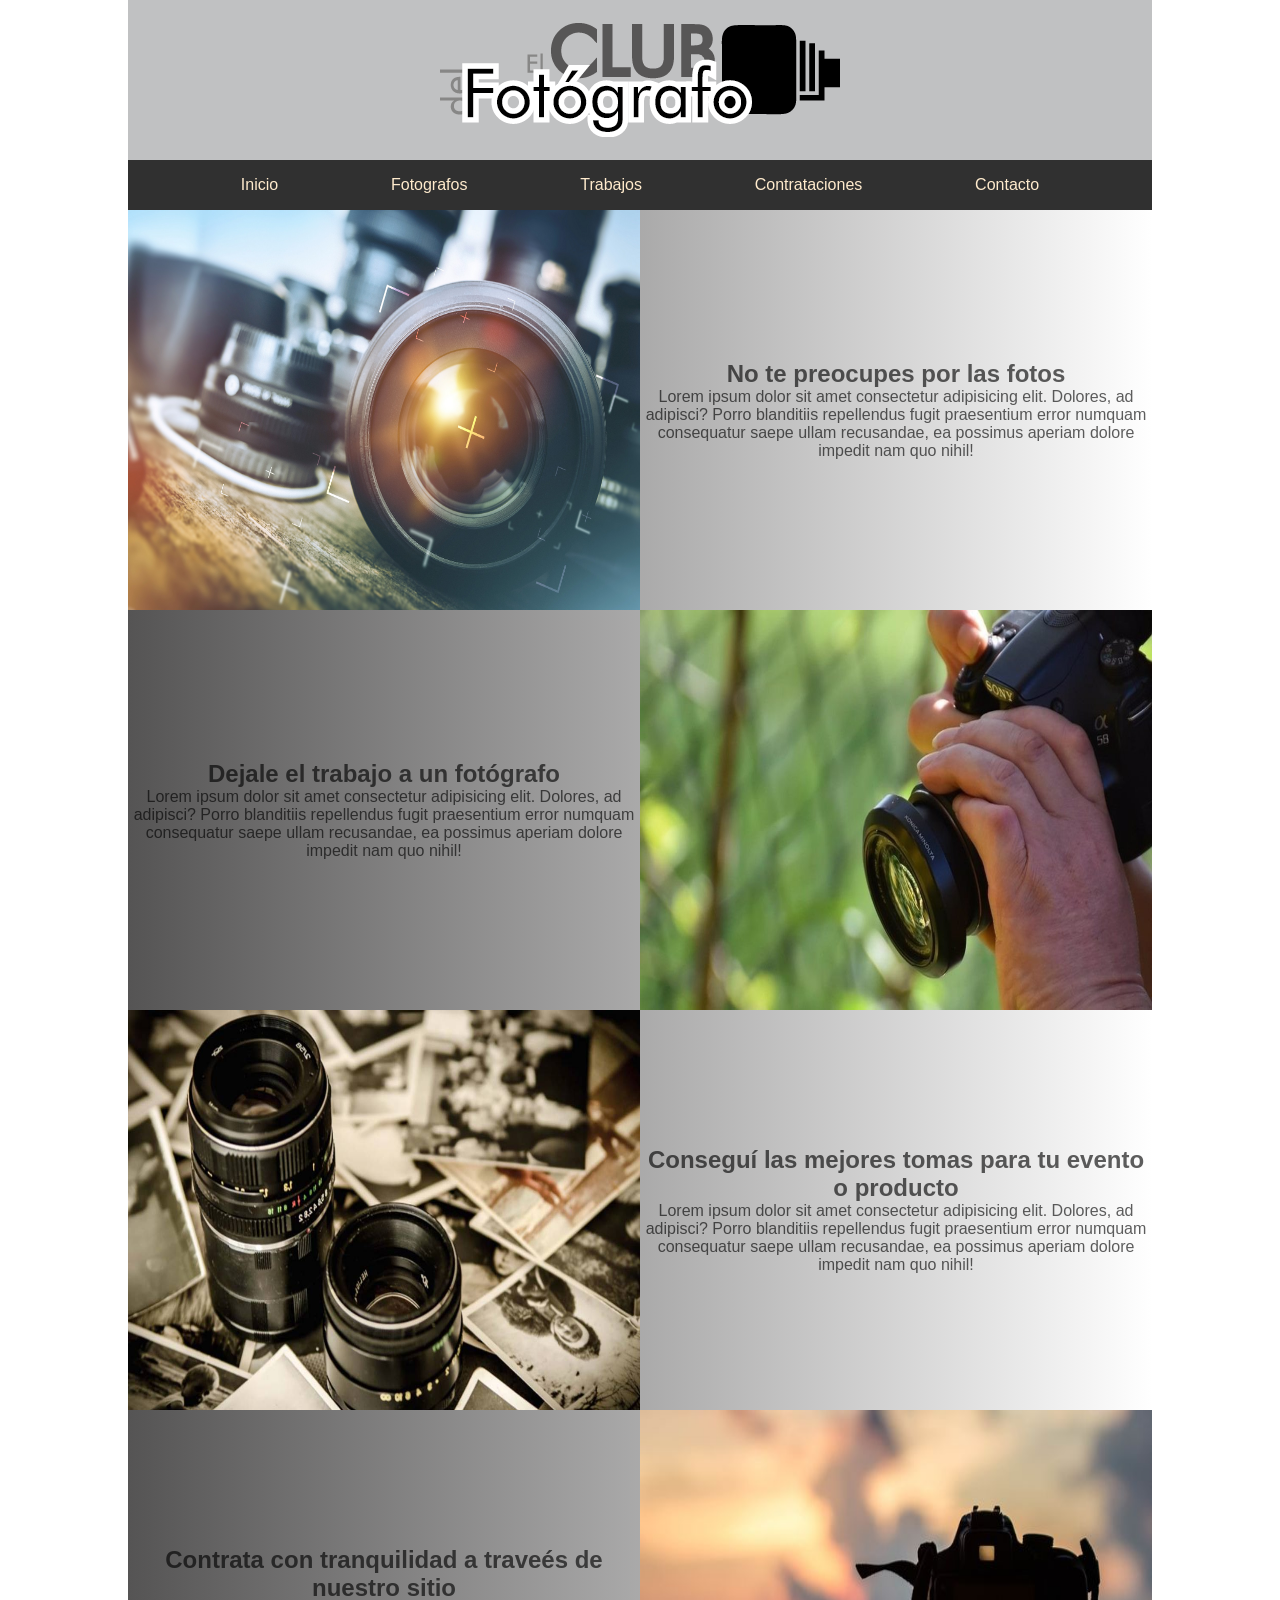
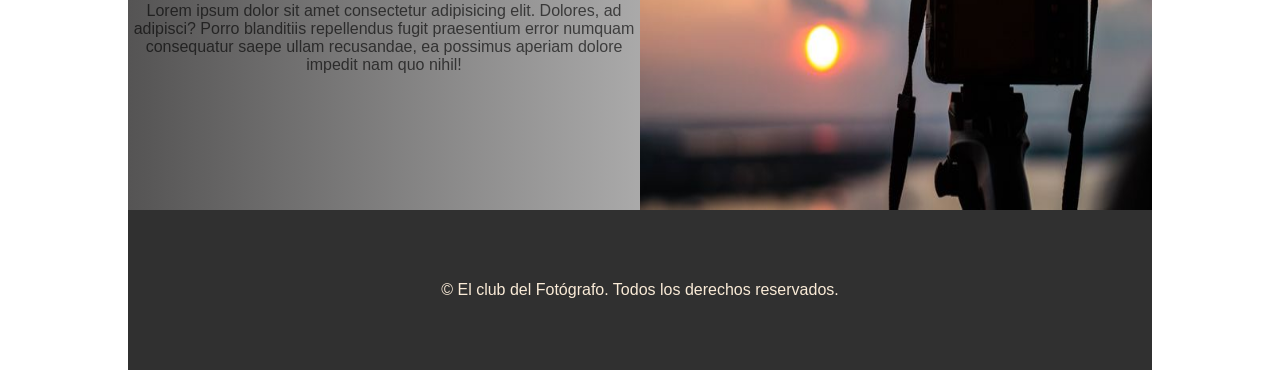
<file: index.html>
<!DOCTYPE html>
<html lang="en">

<head>
    <meta charset="UTF-8">
    <meta http-equiv="X-UA-Compatible" content="IE=edge">
    <meta name="viewport" content="width=device-width, initial-scale=1.0">

    <!-- ANIMACIONES -->
    <link rel="stylesheet" href="https://cdnjs.cloudflare.com/ajax/libs/animate.css/4.1.1/animate.min.css">
    
    <!-- mi css -->
    <link rel="stylesheet" href="CSS/styles.css">
    <title>Inicio</title>
</head>

<body>
    <div class="gridContainer">
        <header class="_header">
            <img src="images/ECDF.png" alt="Logo ECDF" class="logo">
        </header>

        <nav class="_nav">
            <ul>
                <li><a href="index.html">Inicio</a></li>
                <li><a href="pages/fotografos.html">Fotografos</a></li>
                <li><a href="pages/trabajos.html">Trabajos</a></li>
                <li><a href="pages/contrataciones.html">Contrataciones</a></li>
                <li><a href="pages/contacto.html">Contacto</a></li>
            </ul>
        </nav>

        <main class="_main Gradiente">
            <section class="primero separacion">
                <img src="images/carousel1.jpg" alt="fotografo1" class="imgIndex wow animate__animated animate__backInRight">
                <div class="centrar">
                    <h2>No te preocupes por las fotos</h2>
                    <p>Lorem ipsum dolor sit amet consectetur adipisicing elit. Dolores, ad adipisci? Porro blanditiis repellendus fugit praesentium error numquam consequatur saepe ullam recusandae, ea possimus aperiam dolore impedit nam quo nihil!</p>
                </div>
            </section>

            <section class="segundo separacion">
                <img src="images/carousel2.jpg" alt="fotografo2" class="imgIndex wow animate__animated animate__backInLeft">
                <div class="centrar">
                    <h2>Dejale el trabajo a un fotógrafo</h2>
                    <p>Lorem ipsum dolor sit amet consectetur adipisicing elit. Dolores, ad adipisci? Porro blanditiis repellendus fugit praesentium error numquam consequatur saepe ullam recusandae, ea possimus aperiam dolore impedit nam quo nihil!</p>
                </div>
            </section>

            <section class="tercero separacion">
                <img src="images/carousel3.jpg" alt="fotografo3" class="imgIndex wow animate__animated animate__backInRight">
                <div class="centrar">
                    <h2>Conseguí las mejores tomas para tu evento o producto</h2>
                    <p>Lorem ipsum dolor sit amet consectetur adipisicing elit. Dolores, ad adipisci? Porro blanditiis repellendus fugit praesentium error numquam consequatur saepe ullam recusandae, ea possimus aperiam dolore impedit nam quo nihil!</p>
                </div>
            </section>

            <section class="cuarto separacion">
                <img src="images/carousel4.jpg" alt="fotografo4" class="imgIndex wow animate__animated animate__backInLeft">
                <div class="centrar">
                    <h2>Contrata con tranquilidad a traveés de nuestro sitio</h2>
                    <p>Lorem ipsum dolor sit amet consectetur adipisicing elit. Dolores, ad adipisci? Porro blanditiis repellendus fugit praesentium error numquam consequatur saepe ullam recusandae, ea possimus aperiam dolore impedit nam quo nihil!</p>
                </div>
            </section>
        </main>

        <footer class="_footer">
            <p class="disclaimer">&copy; El club del Fotógrafo. Todos los derechos reservados.</p>
        </footer>
    </div>

    <!-- LIBRERIAS JS -->
    <script src="https://cdnjs.cloudflare.com/ajax/libs/wow/1.1.2/wow.min.js"></script>
    <script>
    new WOW().init();
    </script>
</body>

</html>
</file>
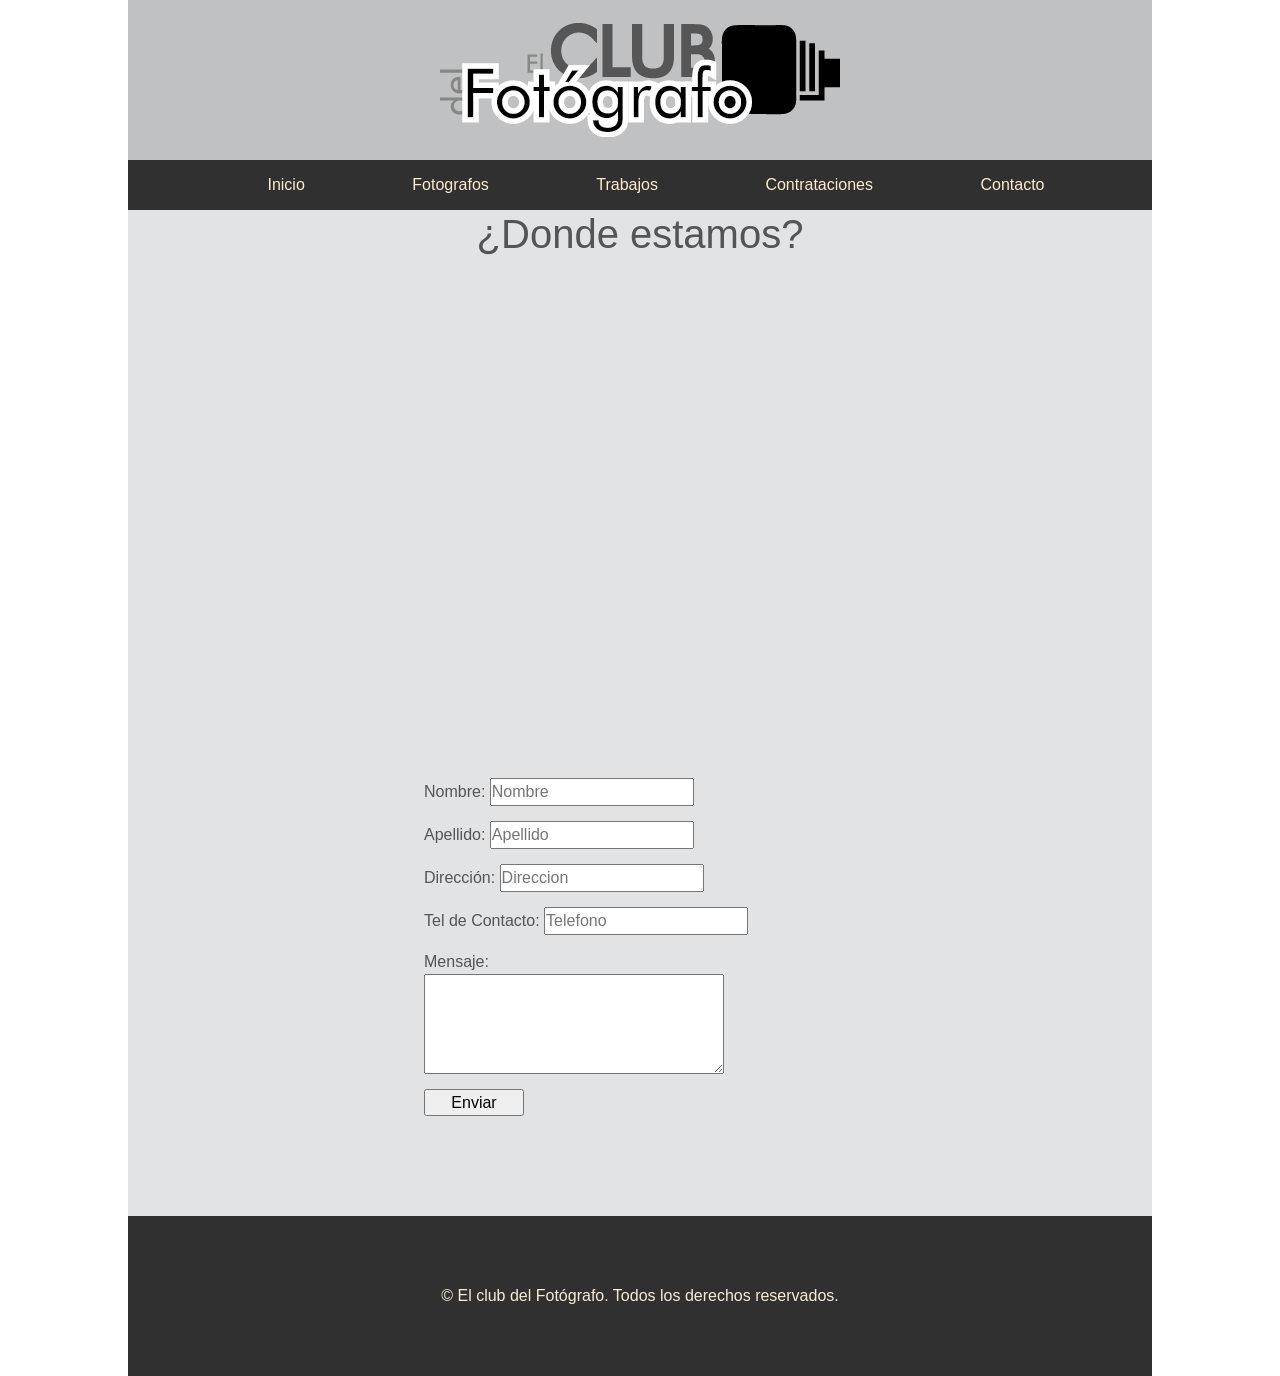
<file: pages/contacto.html>
<!DOCTYPE html>
<html lang="en">

<head>
    <meta charset="UTF-8">
    <meta http-equiv="X-UA-Compatible" content="IE=edge">
    <meta name="viewport" content="width=device-width, initial-scale=1.0">

    <link href="https://cdn.jsdelivr.net/npm/bootstrap@5.2.2/dist/css/bootstrap.min.css" rel="stylesheet"
    integrity="sha384-Zenh87qX5JnK2Jl0vWa8Ck2rdkQ2Bzep5IDxbcnCeuOxjzrPF/et3URy9Bv1WTRi" crossorigin="anonymous">

    <!--CSS Propio-->
    <link rel="stylesheet" href="../CSS/styles.css">
    <title>Contacto</title>
</head>

<body>
    <div class="gridContainerContrataciones">
        <header class="_header">
            <img src="../images/ECDF.png" alt="Logo ECDF" class="logo">
        </header>

        <nav class="_nav">
            <ul>
                <li><a href="../index.html">Inicio</a></li>
                <li><a href="fotografos.html">Fotografos</a></li>
                <li><a href="trabajos.html">Trabajos</a></li>
                <li><a href="contrataciones.html">Contrataciones</a></li>
                <li><a href="contacto.html">Contacto</a></li>
            </ul>
        </nav>

        <main class="_mainContacto">
                <div class="dondeEstamos">
                    <h1>¿Donde estamos?</h1>
                    <iframe src="https://www.google.com/maps/embed?pb=!1m18!1m12!1m3!1d3284.7155251431013!2d-58.434461284211565!3d-34.586063980464075!2m3!1f0!2f0!3f0!3m2!1i1024!2i768!4f13.1!3m3!1m2!1s0x95bcc945173b3dd7%3A0xe8a347bb55df550c!2sCoderhouse!5e0!3m2!1ses!2sar!4v1665956753753!5m2!1ses!2sar"
                        width="600" height="450" style="border:0;" allowfullscreen="" loading="lazy"
                        referrerpolicy="no-referrer-when-downgrade"></iframe>
                </div>
                <div class="contacto">
                    <form id="formContacto">
                        <fieldset>
                            <div id="txtNombre">
                                <label for="Nombre">Nombre:</label>
                                <input type="text" id="Nombre" placeholder="Nombre">
                            </div>
    
                            <div id="txtApellido">
                                <label for="Apellido">Apellido:</label>
                                <input type="text" id="Apellido" placeholder="Apellido">
                            </div>
    
                            <div id="txtDireccion">
                                <span class="alinearSpan" >
                                    <div>
                                        <label for="Direccion">Dirección:</label>
                                        <input type="text" id="Direccion" placeholder="Direccion">
                                    </div>
                                </span>
                            </div>
    
                            <div id="txtTelefono">
                                <label for="Telefono">Tel de Contacto:</label>
                                <input type="text" id="Telefono" placeholder="Telefono">
                            </div>

                            <div id="txtMensaje">
                                <label for="Mensaje">Mensaje:</label>
                                <textarea name="Mensaje" id="Mensaje"></textarea>
                            </div>
    
                            <div id="btnEnviar">
                                <input type="submit" value="Enviar" class="btnEstilo">
                            </div>
                        </fieldset>
                    </form>
                </div>
        </main>

        <footer class="_footer">
            <p class="disclaimer">&copy; El club del Fotógrafo. Todos los derechos reservados.</p>
        </footer>
    </div>
</body>

</html>
</file>
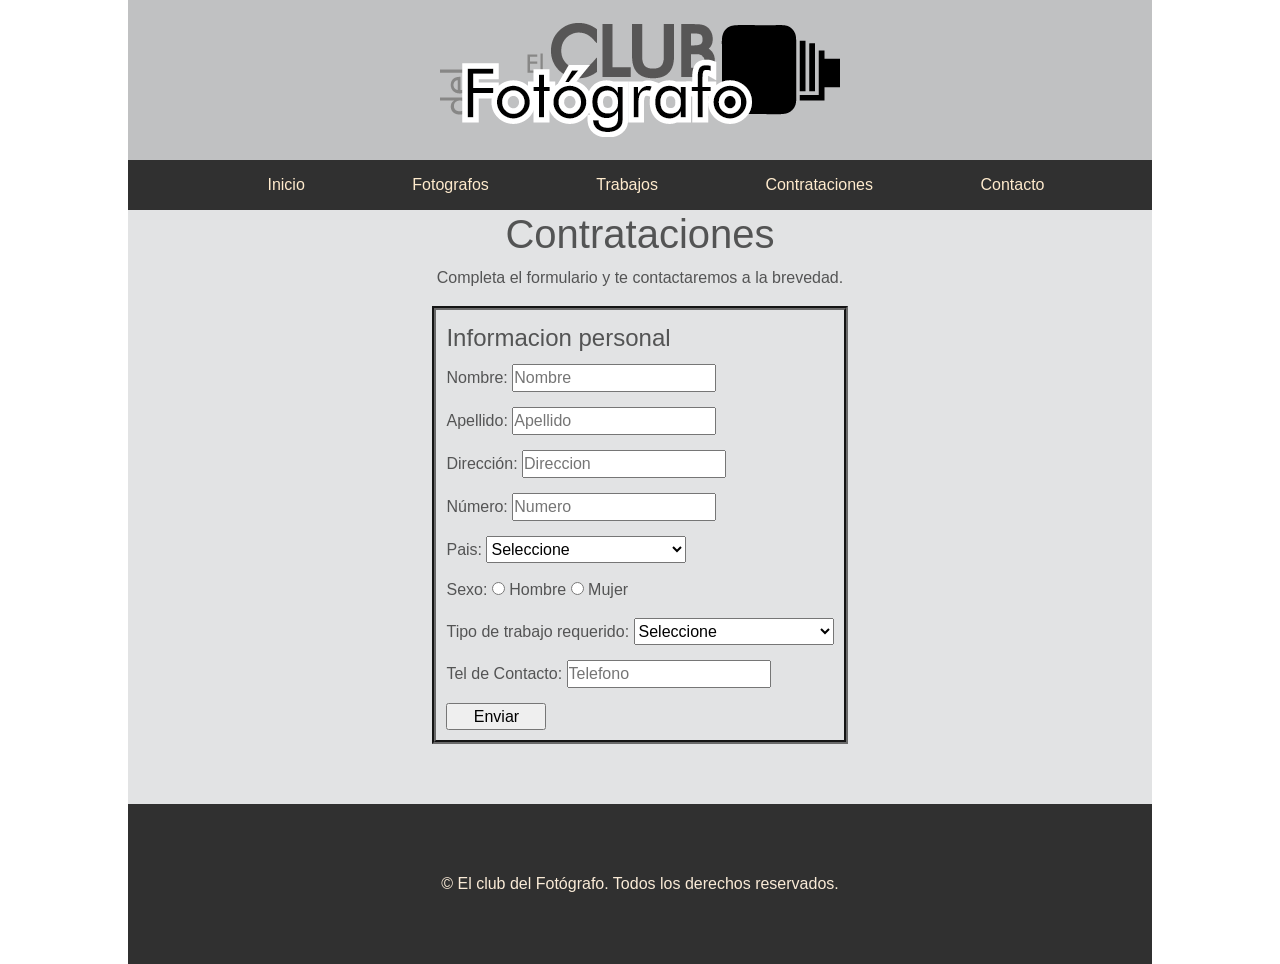
<file: pages/contrataciones.html>
<!DOCTYPE html>
<html lang="en">

<head>
    <meta charset="UTF-8">
    <meta http-equiv="X-UA-Compatible" content="IE=edge">
    <meta name="viewport" content="width=device-width, initial-scale=1.0">

    <link href="https://cdn.jsdelivr.net/npm/bootstrap@5.2.2/dist/css/bootstrap.min.css" rel="stylesheet"
        integrity="sha384-Zenh87qX5JnK2Jl0vWa8Ck2rdkQ2Bzep5IDxbcnCeuOxjzrPF/et3URy9Bv1WTRi" crossorigin="anonymous">

    <!--CSS Propio-->
    <link rel="stylesheet" href="../CSS/styles.css">
    <title>Contrataciones</title>
</head>

<body>
    <div class="gridContainer">
        <header class="_header">
            <img src="../images/ECDF.png" alt="Logo ECDF" class="logo">
        </header>

        <nav class="_nav">
            <ul>
                <li><a href="../index.html">Inicio</a></li>
                <li><a href="fotografos.html">Fotografos</a></li>
                <li><a href="trabajos.html">Trabajos</a></li>
                <li><a href="contrataciones.html">Contrataciones</a></li>
                <li><a href="contacto.html">Contacto</a></li>
            </ul>
        </nav>

        <main class="_main">
            <section class="centrarForm">
                <h1>Contrataciones</h1>
                <p>Completa el formulario y te contactaremos a la brevedad.</p>

                <form id="formContrataciones">
                    <fieldset>
                        <legend>Informacion personal</legend>

                        <div id="txtNombre">
                            <label for="Nombre">Nombre:</label>
                            <input type="text" id="Nombre" placeholder="Nombre">
                        </div>

                        <div id="txtApellido">
                            <label for="Apellido">Apellido:</label>
                            <input type="text" id="Apellido" placeholder="Apellido">
                        </div>

                        <div id="txtDireccion">
                            <span class="alinearSpan" >
                                <div>
                                    <label for="Direccion">Dirección:</label>
                                    <input type="text" id="Direccion" placeholder="Direccion">
                                </div>
                            </span>
                        </div>

                        <div id="txtNumero">
                            <span >
                                <div>
                                    <label for="Numero">Número:</label>
                                    <input type="text" id="Numero" placeholder="Numero" id="txtDireNum">
                                </div>
                            </span>
                        </div>

                        <div id="txtPais">
                            <span >
                                <label for="Pais">Pais:</label>
                                <select name="" id="Pais" class="selectsContrataciones">
                                    <option value="">Seleccione</option>
                                    <option value="">Argentina</option>
                                    <option value="">Uruaguay</option>
                                    <option value="">Brasil</option>
                                    <option value="">Chile</option>
                                    <option value="">Bolivia</option>
                                    <option value="">Paraguay</option>
                                </select>
                            </span>
                        </div>


                        <div id="txtSexo">
                            <span class="alinearSpan">
                                <p>Sexo:</p>
                            </span>
                            <span>
                                <input type="radio" name="opSexo" id="Hombre">
                                <label for="Hombre">Hombre</label>
                            </span>
                            <span>
                                <input type="radio" name="opSexo" id="Mujer">
                                <label for="Mujer">Mujer</label>
                            </span>
                        </div>

                        <div id="txtTalle">
                            <label for="Talle">Tipo de trabajo requerido:</label>
                            <select name="" id="Talle" class="selectsContrataciones">
                                <option value="">Seleccione</option>
                                <option value="">Sesión en estudio</option>
                                <option value="">Casamiento</option>
                                <option value="">Cumpleaños</option>
                                <option value="">Periodistico</option>
                                <option value="">Productos</option>
                            </select>
                        </div>

                        <div id="txtTelefono">
                            <label for="Telefono">Tel de Contacto:</label>
                            <input type="text" id="Telefono" placeholder="Telefono">
                        </div>

                        <div id="btnEnviar">
                            <input type="submit" value="Enviar" class="btnEstilo">
                        </div>
                    </fieldset>
                </form>
            </section>
        </main>

        <footer class="_footer">
            <p class="disclaimer">&copy; El club del Fotógrafo. Todos los derechos reservados.</p>
        </footer>
    </div>

    <script src="https://cdn.jsdelivr.net/npm/bootstrap@5.2.2/dist/js/bootstrap.bundle.min.js"
        integrity="sha384-OERcA2EqjJCMA+/3y+gxIOqMEjwtxJY7qPCqsdltbNJuaOe923+mo//f6V8Qbsw3"
        crossorigin="anonymous"></script>

</body>

</html>
</file>
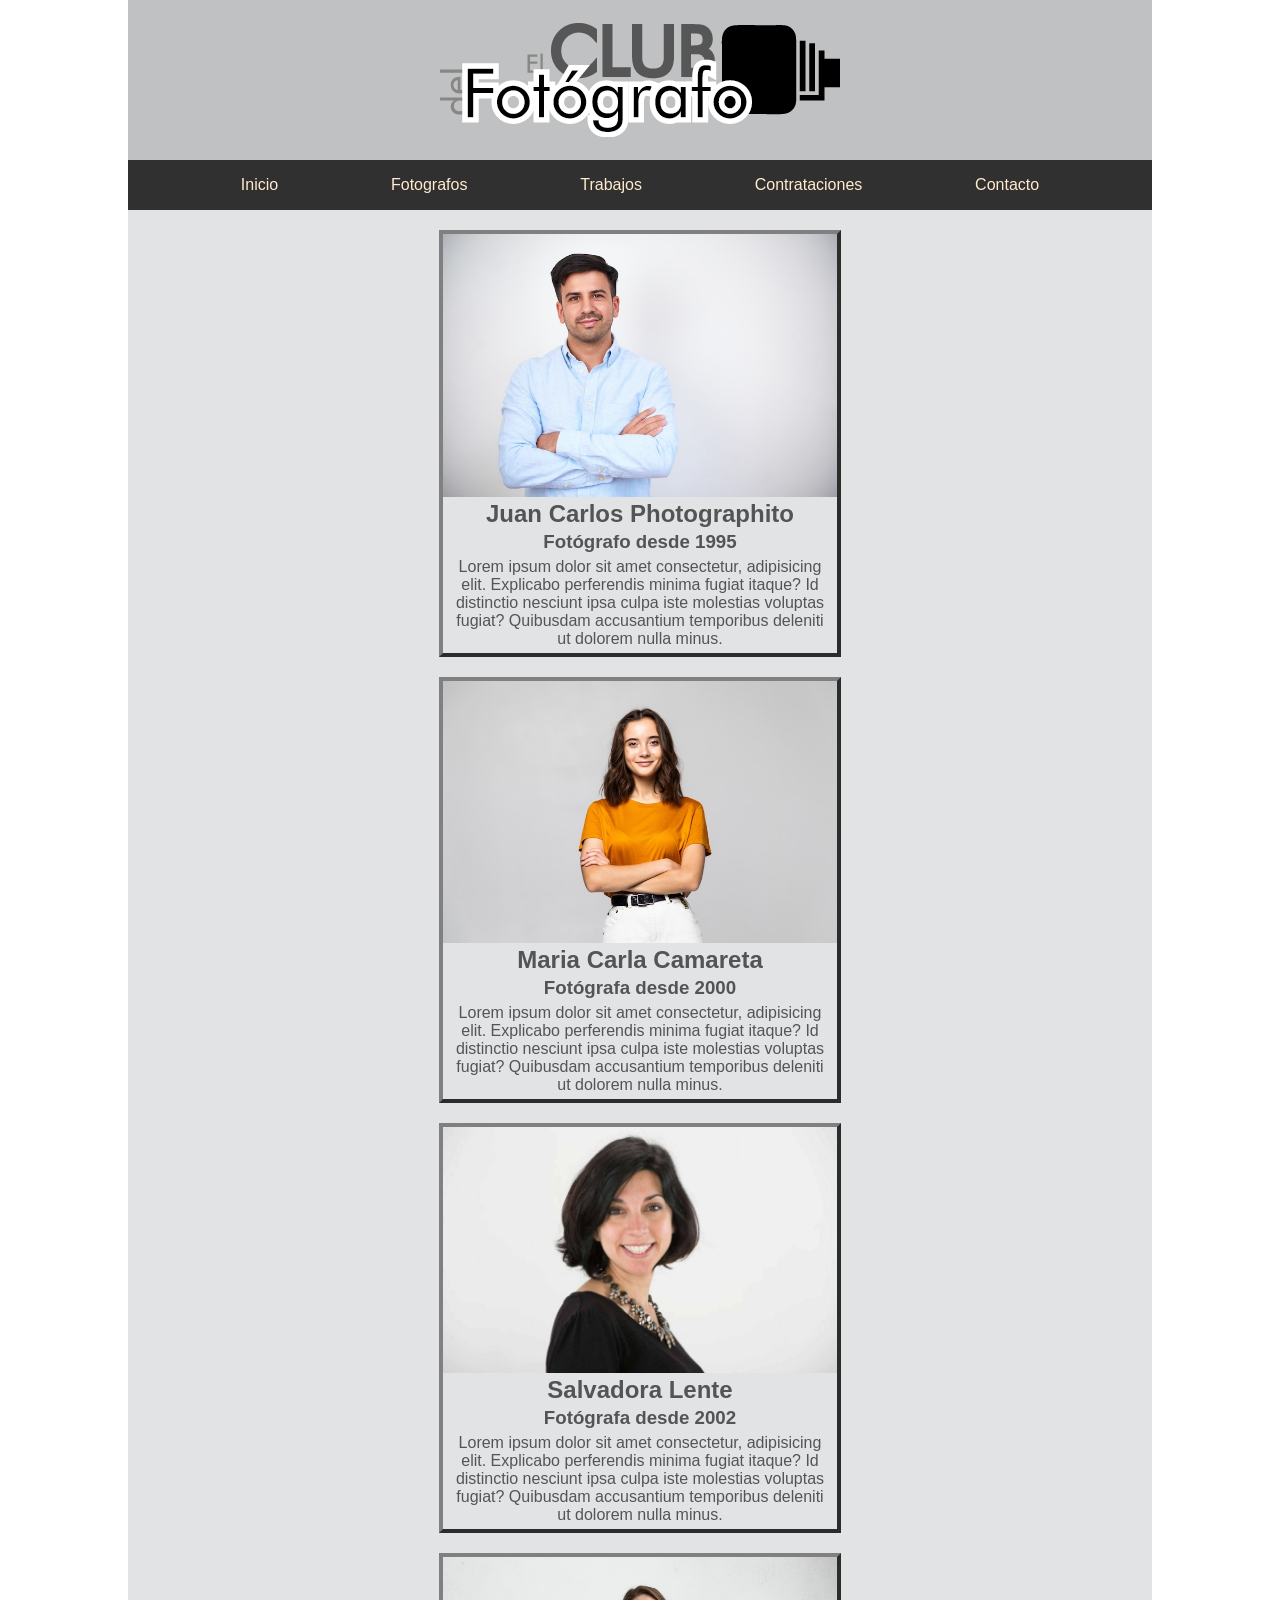
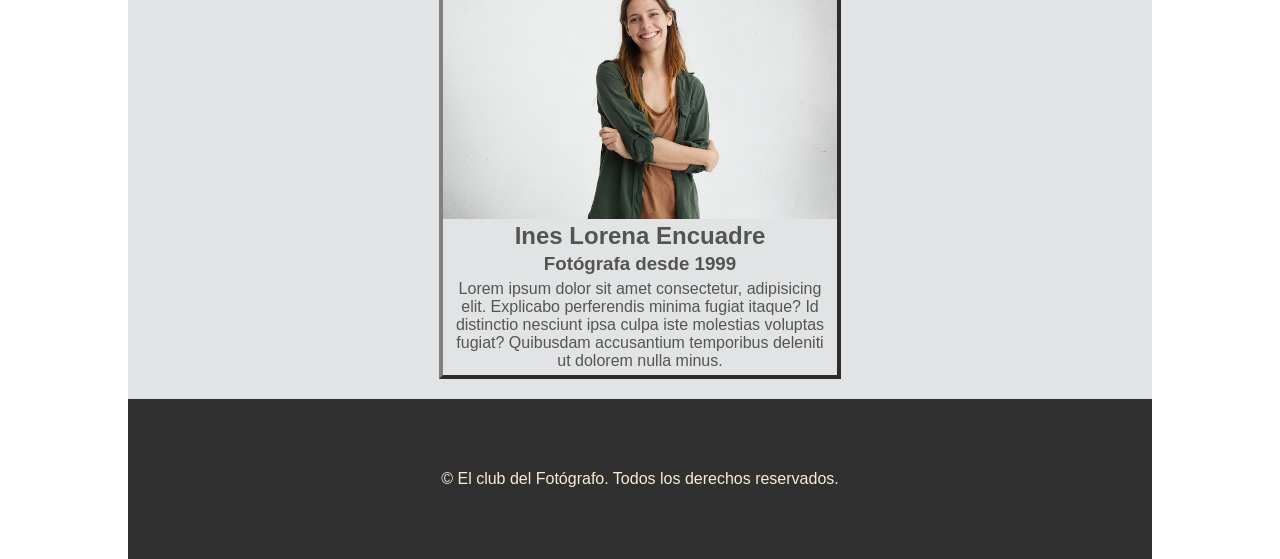
<file: pages/fotografos.html>
<!DOCTYPE html>
<html lang="en">

<head>
    <meta charset="UTF-8">
    <meta http-equiv="X-UA-Compatible" content="IE=edge">
    <meta name="viewport" content="width=device-width, initial-scale=1.0">

    <!-- ANIMACIONES -->
    <link rel="stylesheet" href="https://cdnjs.cloudflare.com/ajax/libs/animate.css/4.1.1/animate.min.css">

    <!--CSS Propio-->
    <link rel="stylesheet" href="../CSS/styles.css">
    <title>Fotografos</title>
</head>

<body>
    <div class="gridContainer">

        <header class="_header">
            <img src="../images/ECDF.png" alt="Logo ECDF" class="logo">
        </header>

        <nav class="_nav">
            <ul>
                <li><a href="../index.html">Inicio</a></li>
                <li><a href="fotografos.html">Fotografos</a></li>
                <li><a href="trabajos.html">Trabajos</a></li>
                <li><a href="contrataciones.html">Contrataciones</a></li>
                <li><a href="contacto.html">Contacto</a></li>
            </ul>
        </nav>

        <main class="_main">
            <div class="padre-cards">
                <!-- CARD 1 -->
                <div class="card-Fotografo wow animate__animated animate__zoomIn">
                    <img src="../images/Fotografo1.jpg" alt="Fotografo1">
                    <h2 class="descFoto">Juan Carlos Photographito</h2>
                    <h3>Fotógrafo desde 1995</h3>
                    <p>Lorem ipsum dolor sit amet consectetur, adipisicing elit. Explicabo perferendis minima fugiat
                        itaque? Id distinctio nesciunt ipsa culpa iste molestias voluptas fugiat? Quibusdam accusantium
                        temporibus deleniti ut dolorem nulla minus.</p>
                </div>
                <!-- CARD 2 -->
                <div class="card-Fotografo wow animate__animated animate__zoomIn">
                    <img src="../images/Fotografo2.jpg" alt="Fotografo2">
                    <h2 class="descFoto">Maria Carla Camareta</h2>
                    <h3>Fotógrafa desde 2000</h3>
                    <p>Lorem ipsum dolor sit amet consectetur, adipisicing elit. Explicabo perferendis minima fugiat
                        itaque? Id distinctio nesciunt ipsa culpa iste molestias voluptas fugiat? Quibusdam accusantium
                        temporibus deleniti ut dolorem nulla minus.</p>
                </div>
                <!-- CARD 3 -->
                <div class="card-Fotografo wow animate__animated animate__zoomIn">
                    <img src="../images/Fotografo3.jpg" alt="Fotografo3">
                    <h2 class="descFoto">Salvadora Lente</h2>
                    <h3>Fotógrafa desde 2002</h3>
                    <p>Lorem ipsum dolor sit amet consectetur, adipisicing elit. Explicabo perferendis minima fugiat
                        itaque? Id distinctio nesciunt ipsa culpa iste molestias voluptas fugiat? Quibusdam accusantium
                        temporibus deleniti ut dolorem nulla minus.</p>
                </div>
                <!-- CARD 4 -->
                <div class="card-Fotografo wow animate__animated animate__zoomIn">
                    <img src="../images/Fotografo4.jpg" alt="Fotografo4">
                    <h2 class="descFoto">Ines Lorena Encuadre</h2>
                    <h3>Fotógrafa desde 1999</h3>
                    <p>Lorem ipsum dolor sit amet consectetur, adipisicing elit. Explicabo perferendis minima fugiat
                        itaque? Id distinctio nesciunt ipsa culpa iste molestias voluptas fugiat? Quibusdam accusantium
                        temporibus deleniti ut dolorem nulla minus.</p>
                </div>
            </div>
        </main>

        <footer class="_footer">
            <p class="disclaimer">&copy; El club del Fotógrafo. Todos los derechos reservados.</p>
        </footer>
    </div>

    <!-- LIBRERIAS JS -->
    <script src="https://cdnjs.cloudflare.com/ajax/libs/wow/1.1.2/wow.min.js"></script>
    <script>
    new WOW().init();
    </script>
</body>

</html>
</file>
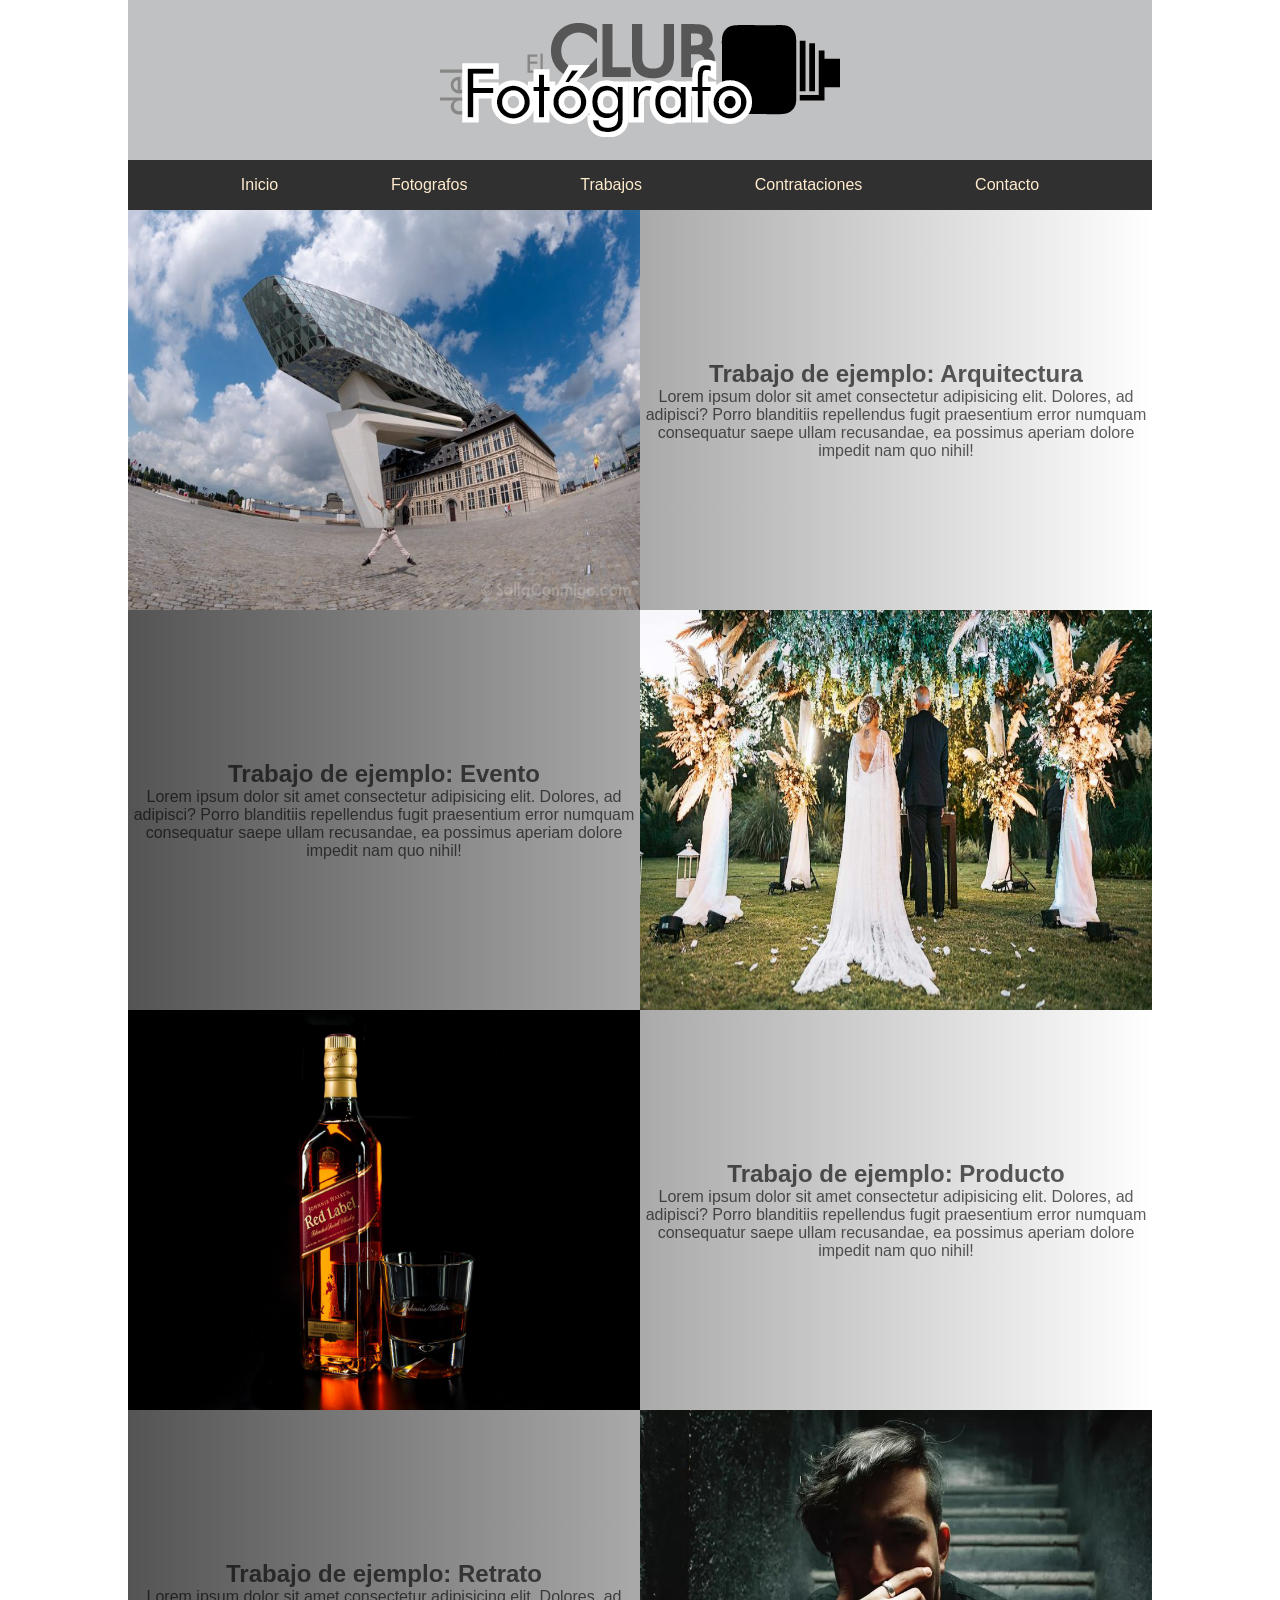
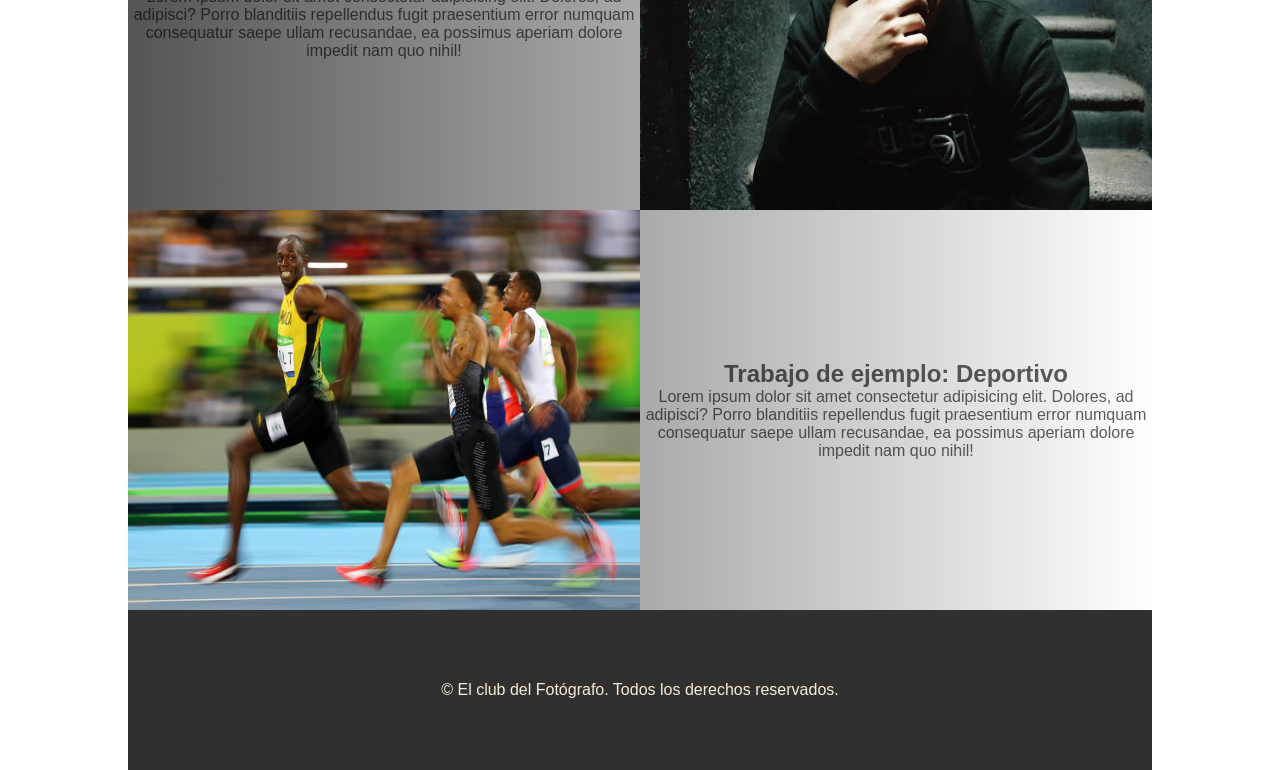
<file: pages/trabajos.html>
<!DOCTYPE html>
<html lang="en">
<head>
    <meta charset="UTF-8">
    <meta http-equiv="X-UA-Compatible" content="IE=edge">
    <meta name="viewport" content="width=device-width, initial-scale=1.0">

    <!--CSS Propio-->
    <link rel="stylesheet" href="../CSS/styles.css">
    <title>Trabajos</title>
</head>
<body>
    <div class="gridContainer">
        <header class="_header">
            <img src="../images/ECDF.png" alt="Logo ECDF" class="logo">
        </header>

        <nav class="_nav">
            <ul>
                <li><a href="../index.html">Inicio</a></li>
                <li><a href="fotografos.html">Fotografos</a></li>
                <li><a href="trabajos.html">Trabajos</a></li>
                <li><a href="contrataciones.html">Contrataciones</a></li>
                <li><a href="contacto.html">Contacto</a></li>
            </ul>
        </nav>

        <main class="_main Gradiente">
            <section class="trabajo1 separacion">
                <img src="../images/trabajo1.jpg" alt="trabajo1" class="imgIndex wow animate__animated animate__backInRight">
                <div class="centrar">
                    <h2>Trabajo de ejemplo: Arquitectura</h2>
                    <p>Lorem ipsum dolor sit amet consectetur adipisicing elit. Dolores, ad adipisci? Porro blanditiis repellendus fugit praesentium error numquam consequatur saepe ullam recusandae, ea possimus aperiam dolore impedit nam quo nihil!</p>
                </div>
            </section>

            <section class="trabajo2 separacion">
                <img src="../images/trabajo2.jpg" alt="trabajo2" class="imgIndex wow animate__animated animate__backInLeft">
                <div class="centrar">
                    <h2>Trabajo de ejemplo: Evento</h2>
                    <p>Lorem ipsum dolor sit amet consectetur adipisicing elit. Dolores, ad adipisci? Porro blanditiis repellendus fugit praesentium error numquam consequatur saepe ullam recusandae, ea possimus aperiam dolore impedit nam quo nihil!</p>
                </div>
            </section>

            <section class="trabajo3 separacion">
                <img src="../images/trabajo3.jpg" alt="trabajo3" class="imgIndex wow animate__animated animate__backInRight">
                <div class="centrar">
                    <h2>Trabajo de ejemplo: Producto</h2>
                    <p>Lorem ipsum dolor sit amet consectetur adipisicing elit. Dolores, ad adipisci? Porro blanditiis repellendus fugit praesentium error numquam consequatur saepe ullam recusandae, ea possimus aperiam dolore impedit nam quo nihil!</p>
                </div>
            </section>

            <section class="trabajo4 separacion">
                <img src="../images/trabajo4.jpg" alt="trabajo4" class="imgIndex wow animate__animated animate__backInLeft">
                <div class="centrar">
                    <h2>Trabajo de ejemplo: Retrato</h2>
                    <p>Lorem ipsum dolor sit amet consectetur adipisicing elit. Dolores, ad adipisci? Porro blanditiis repellendus fugit praesentium error numquam consequatur saepe ullam recusandae, ea possimus aperiam dolore impedit nam quo nihil!</p>
                </div>
            </section>

            <section class="trabajo5 separacion">
                <img src="../images/trabajo5.jpg" alt="trabajo5" class="imgIndex wow animate__animated animate__backInLeft">
                <div class="centrar">
                    <h2>Trabajo de ejemplo: Deportivo</h2>
                    <p>Lorem ipsum dolor sit amet consectetur adipisicing elit. Dolores, ad adipisci? Porro blanditiis repellendus fugit praesentium error numquam consequatur saepe ullam recusandae, ea possimus aperiam dolore impedit nam quo nihil!</p>
                </div>
            </section>
        </main>

        <footer class="_footer">
            <p class="disclaimer">&copy; El club del Fotógrafo. Todos los derechos reservados.</p>
        </footer>
    </div>
</body>
</html>
</file>
<file: CSS/styles.css>
* {
    margin: 0;
    padding: 0;
    box-sizing: border-box;
}

.gridContainer {
    width: 80%;
    margin: 0 auto;
    color: rgba(0, 0, 0, 0.63);
    font-family: 'Lucida Sans', 'Lucida Sans Regular', 'Lucida Grande', 'Lucida Sans Unicode', Geneva, Verdana, sans-serif;
    display: grid;
    grid-template-columns: repeat(3, 1fr);
    grid-template-rows: 160px 50px auto 160px;
    grid-template-areas:
        "header header header"
        "nav nav nav"
        "main main main"
        "footer footer footer"
    ;
}

._header {
    background-color: rgba(113, 114, 116, 0.438);
    grid-area: header;
    display: flex;
    flex-direction: column;
    justify-content: center;
    align-items: center;
}

._nav {
    background-color: rgb(48, 48, 48);
    grid-area: nav;
}

._nav ul {
    display: flex;
    flex-direction: row;
    justify-content: space-evenly;
    list-style: none;
    height: 100%;
    align-items: center;
}

._nav ul li a {
    text-decoration: none;
    color: blanchedalmond;
}

._main {
    background-color: rgba(190, 191, 194, 0.438);
    grid-area: main;
    justify-content: space-around;
}

.Gradiente {
    background-image: linear-gradient(to right, rgb(85, 84, 84), white);
}

li:hover {
    transform: scale(1.3);
}

.primero {
    display: flex;
    flex-direction: row;
    align-items: center;
}

.segundo {
    display: flex;
    flex-direction: row-reverse;
    align-items: center;
}

.tercero {
    display: flex;
    flex-direction: row;
    align-items: center;
}

.cuarto {
    display: flex;
    flex-direction: row-reverse;
    align-items: center;
}

._footer {
    background-color: rgb(48, 48, 48);
    grid-area: footer;
}

._footer .disclaimer {
    height: 100%;
    color: antiquewhite;
    display: flex;
    flex-direction: column;
    justify-content: center;
    align-items: center;
}

/* generales */
.imgIndex {
    width: 50%;
    height: 400px;
}

.centrar {
    justify-content: center;
    align-items: center;
    text-align: center;
    width: 50%;
}

/* Pagina Fotógrafos */
.padre-cards {
    display: flex;
    flex-direction: column;
    align-items: center;
    justify-content: center;
    text-align: center;
    padding: 10px;
}

.card-Fotografo {
    width: 40%;
    border: outset 4px gray;
    display: flex;
    flex-direction: column;
    align-items: center;
    margin: 10px;
}

.card-Fotografo img {
    width: 100%;
}

.descFoto {
    padding: 3px;
}

.card-Fotografo p {
    padding: 5px;
}


/* Pagina Trabajos */
.trabajo1 {
    display: flex;
    flex-direction: row;
    align-items: center;
}

.trabajo2 {
    display: flex;
    flex-direction: row-reverse;
    align-items: center;
}

.trabajo3 {
    display: flex;
    flex-direction: row;
    align-items: center;
}

.trabajo4 {
    display: flex;
    flex-direction: row-reverse;
    align-items: center;
}

.trabajo5 {
    display: flex;
    flex-direction: row;
    align-items: center;
}

/* pagina contrataciones */
.centrarForm {
    display: flex;
    flex-direction: column;
    justify-items: center;
    align-items: center;
}

#formContrataciones fieldset {
    margin-bottom: 60px;
    padding: 10px;
    border: 4px groove dimgrey;
}

span.alinearSpan {
    display: inline-block;
}

#txtNombre {
    margin-top: 15px;
}

#txtApellido {
    margin-top: 15px;
}

#txtDireccion {
    margin-top: 15px;
}

#txtNumero {
    margin-top: 15px;
}

#txtPais {
    margin-top: 15px;
}

.selectsContrataciones {
    height: 27px;
    width: 200px;
}

#txtSexo {
    margin-top: 15px;
}

#txtTalle {}

#txtTelefono {
    margin-top: 15px;
}

#btnEnviar {
    margin-top: 15px;
}

.btnEstilo {
    height: 27px;
    width: 100px;
}

/* pagina Contacto */
.gridContainerContrataciones {
    width: 80%;
    margin: 0 auto;
    color: rgba(0, 0, 0, 0.63);
    font-family: 'Lucida Sans', 'Lucida Sans Regular', 'Lucida Grande', 'Lucida Sans Unicode', Geneva, Verdana, sans-serif;
    display: grid;
    grid-template-columns: 1fr 1fr;
    grid-template-rows: 160px 50px auto 160px;
    grid-template-areas:
        "header header"
        "nav nav"
        "principal principal"
        "footer footer"
    ;
}

._mainContacto {
    background-color: rgba(190, 191, 194, 0.438);
    grid-area: principal;
    display: flex;
    justify-content: center;
    align-items: center;
    text-align: center;
}

.dondeEstamos {
    width: 50%;
}

.contacto {
    width: 50%;
    height: 100%;
    padding: 30px;
}

#formContacto fieldset {
    margin-bottom: 60px;
    padding: 10px;
    display: flex;
    flex-direction: column;
    align-items: flex-start;
}

#txtMensaje {
    display: flex;
    flex-direction: column;
    align-items: flex-start;
    margin-top: 15px;
}

#Mensaje {
    width: 300px;
    height: 100px;
}



@media screen and (max-width:1450px) {

    .gridContainerContrataciones {
        width: 80%;
        margin: 0 auto;
        color: rgba(0, 0, 0, 0.63);
        font-family: 'Lucida Sans', 'Lucida Sans Regular', 'Lucida Grande', 'Lucida Sans Unicode', Geneva, Verdana, sans-serif;
        display: grid;
        grid-template-columns: 1fr;
        grid-template-rows: 160px 50px auto 160px;
        grid-template-areas:
            "header"
            "nav"
            "principal"
            "footer"
        ;
    }

    ._mainContacto {
        background-color: rgba(190, 191, 194, 0.438);
        grid-area: principal;
        display: flex;
        flex-direction: column;
        justify-content: center;
        align-items: center;
        text-align: center;
    }

    .dondeEstamos {
        width: 100%;
    }
    
    .contacto {
        width: 50%;
        height: 100%;
        padding: 30px;
    }
}

@media screen and (max-width:1120px) {
    .gridContainer {
        width: 100%;
        margin: 0;
        color: rgba(0, 0, 0, 0.63);
        font-family: 'Lucida Sans', 'Lucida Sans Regular', 'Lucida Grande', 'Lucida Sans Unicode', Geneva, Verdana, sans-serif;
        display: grid;
        grid-template-columns: repeat(3, 1fr);
        grid-template-rows: 160px 50px auto 160px;
        grid-template-areas:
            "header header header"
            "nav nav nav"
            "main main main"
            "footer footer footer"
        ;
    }

    .gridContainerContrataciones {
        margin: 0 auto;
        color: rgba(0, 0, 0, 0.63);
        font-family: 'Lucida Sans', 'Lucida Sans Regular', 'Lucida Grande', 'Lucida Sans Unicode', Geneva, Verdana, sans-serif;
        display: grid;
        grid-template-columns: 1fr;
        grid-template-rows: 160px 50px auto 160px;
        grid-template-areas:
            "header"
            "nav"
            "principal"
            "footer"
        ;
    }

    iframe{
        width: 450px;
        height: 450px;
    }

    .card-Fotografo {
        width: 70%;
        border: outset 4px gray;
        display: flex;
        flex-direction: column;
        align-items: center;
        margin: 10px;
    }
}

@media screen and (max-width:768px) {
    .gridContainer {
        width: 100%;
        margin: 0;
        color: rgba(0, 0, 0, 0.63);
        font-family: 'Lucida Sans', 'Lucida Sans Regular', 'Lucida Grande', 'Lucida Sans Unicode', Geneva, Verdana, sans-serif;
        display: grid;
        grid-template-columns: 1fr;
        grid-template-rows: 160px 150px auto auto auto auto auto 160px;
        grid-template-areas:
            "header"
            "nav"
            "main"
            "main"
            "main"
            "main"
            "main"
            "footer"
        ;
    }

    .gridContainerContrataciones {
        width: 100%;
        margin: 0 auto;
        color: rgba(0, 0, 0, 0.63);
        font-family: 'Lucida Sans', 'Lucida Sans Regular', 'Lucida Grande', 'Lucida Sans Unicode', Geneva, Verdana, sans-serif;
        display: grid;
        grid-template-columns: 1fr;
        grid-template-rows: 160px 150px auto 160px;
        grid-template-areas:
            "header"
            "nav"
            "principal"
            "footer"
        ;
    }

    .dondeEstamos {
        width: 100%;
    }
    
    .contacto {
        width: 75%;
        height: 100%;
        padding: 30px;
    }

    ._nav ul {
        display: flex;
        flex-direction: column;
        justify-content: space-evenly;
        list-style: none;
        height: 100%;
        align-items: center;
    }

    .primero {
        display: flex;
        flex-direction: column;
        align-items: center;
    }

    .segundo {
        display: flex;
        flex-direction: column;
        align-items: center;
    }

    .tercero {
        display: flex;
        flex-direction: column;
        align-items: center;
    }

    .cuarto {
        display: flex;
        flex-direction: column;
        align-items: center;
    }

    .trabajo1 {
        display: flex;
        flex-direction: column;
        align-items: center;
    }

    .trabajo2 {
        display: flex;
        flex-direction: column;
        align-items: center;
    }

    .trabajo3 {
        display: flex;
        flex-direction: column;
        align-items: center;
    }

    .trabajo4 {
        display: flex;
        flex-direction: column;
        align-items: center;
    }

    .trabajo5 {
        display: flex;
        flex-direction: column;
        align-items: center;
    }

    .separacion {
        margin-top: 20px;
    }

    main {
        padding: 20px;
    }

    .imgIndex {
        width: 80%;
        height: 400px;
    }

    .centrar {
        margin-top: 10px;
        width: 80%;
    }
}

@media screen and (max-width: 992px) {
    .padre-cards {
        grid-template-columns: repeat(2, 1fr);
    }
}

@media screen and (max-width: 767px) {
    .padre-cards {
        display: flex;
        flex-direction: column;
        align-items: center;
    }
}
</file>
